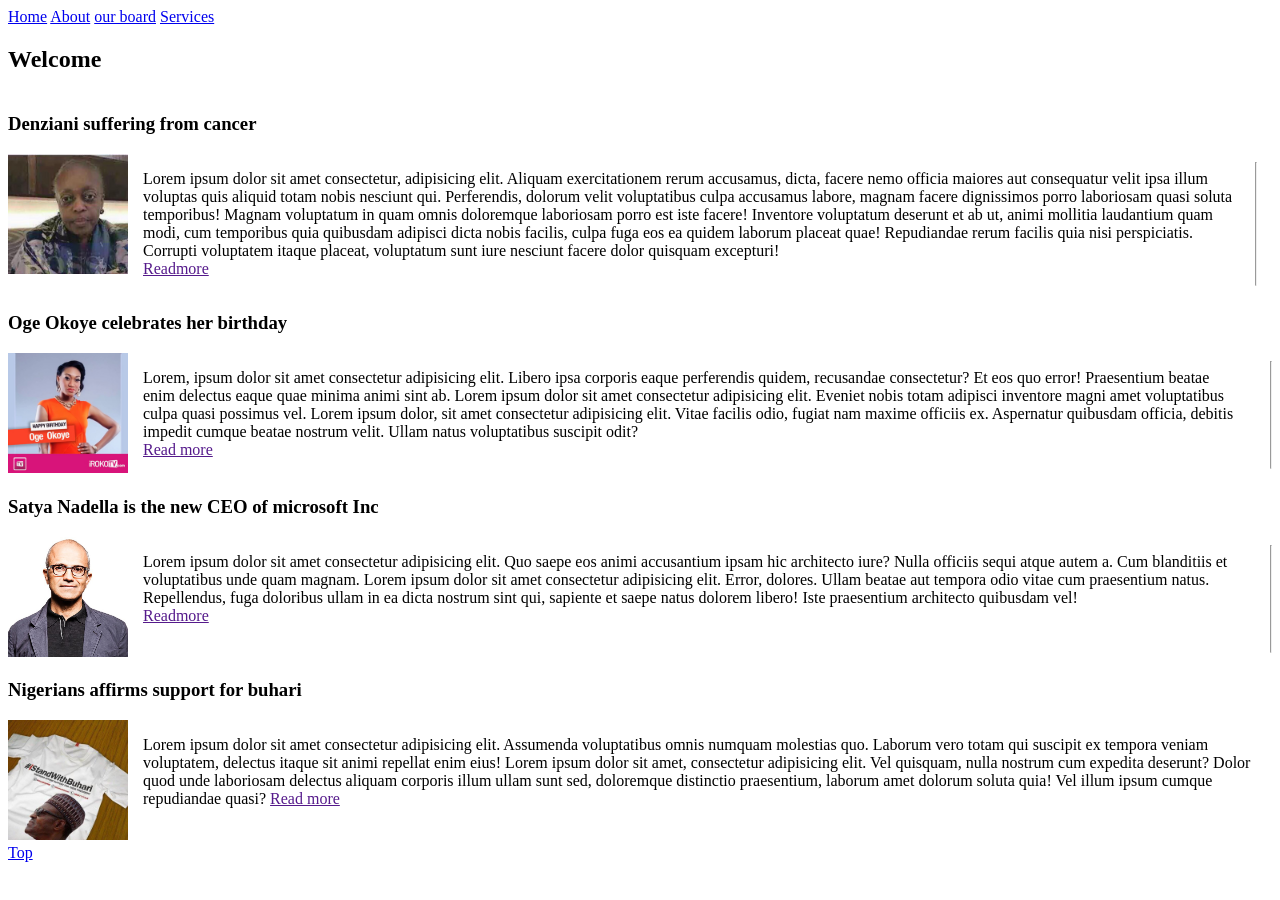
<file: index.html>
<!DOCTYPE html>
<html lang="en">

<head>
    <meta charset="UTF-8">
    <meta name="viewport" content="width=device-width, initial-scale=1.0">
    <title>home</title>
    <link rel="stylesheet" href="style.css">
</head>

<body>

    <a href="index.html">Home</a>
    <a href="about.html">About</a>
    <a href="ourboard.html">our board</a>
    <a href="services.html">Services</a>


    <h2>Welcome</h2>
    <h3>Denziani suffering from cancer</h3>

    <div class="denis">
        <main>
            <img src="./images/denziani.jpg" alt="" width="120" height="120">
        </main>
        <p>
            Lorem ipsum dolor sit amet consectetur, adipisicing elit. Aliquam exercitationem rerum accusamus, dicta,
            facere
            nemo officia maiores aut consequatur velit ipsa illum voluptas quis aliquid totam nobis nesciunt qui.
            Perferendis, dolorum velit voluptatibus culpa accusamus labore, magnam facere dignissimos porro laboriosam
            quasi
            soluta temporibus! Magnam voluptatum in quam omnis doloremque laboriosam porro est iste facere! Inventore
            voluptatum deserunt et ab ut, animi mollitia laudantium quam modi, cum temporibus quia quibusdam adipisci
            dicta
            nobis facilis, culpa fuga eos ea quidem laborum placeat quae! Repudiandae rerum facilis quia nisi
            perspiciatis.
            Corrupti voluptatem itaque placeat, voluptatum sunt iure nesciunt facere dolor quisquam excepturi!
            <br>
            <a href="">Readmore</a>
            <hr>
        </p>
    </div>



    <h3>Oge Okoye celebrates her birthday</h3>

    <div class="oge">
        <main>
            <img src="./images/oge.jpg" alt="" width="120" height="120">
        </main>
        <p>
            Lorem, ipsum dolor sit amet consectetur adipisicing elit. Libero ipsa corporis eaque perferendis quidem,
            recusandae consectetur? Et eos quo error! Praesentium beatae enim delectus eaque quae minima animi sint ab.
            Lorem ipsum dolor sit amet consectetur adipisicing elit. Eveniet nobis totam adipisci inventore magni amet
            voluptatibus culpa quasi possimus vel. Lorem ipsum dolor, sit amet consectetur adipisicing elit. Vitae
            facilis odio, fugiat nam maxime officiis ex. Aspernatur quibusdam officia, debitis impedit cumque beatae
            nostrum velit. Ullam natus voluptatibus suscipit odit?
            <br>
            <a href="">Read more</a>
        </p>
        <br>
        <hr>
    </div>



    <h3>Satya Nadella is the new CEO of microsoft Inc</h3>


    <div class="satya">
        <main>
        <img src="./images/satya.jpg" alt="" width="120" height="120">
        </main>
        <p>
        Lorem ipsum dolor sit amet consectetur adipisicing elit. Quo saepe eos animi accusantium ipsam hic architecto
        iure?
        Nulla officiis sequi atque autem a. Cum blanditiis et voluptatibus unde quam magnam. Lorem ipsum dolor sit amet consectetur adipisicing elit. Error, dolores. Ullam beatae aut tempora odio vitae cum praesentium natus. Repellendus, fuga doloribus ullam in ea dicta nostrum sint qui, sapiente et saepe natus dolorem libero! Iste praesentium architecto quibusdam vel! <br>
        <a href="">Readmore</a>
        </p>
        <hr>
    </div>



    <h3>Nigerians affirms support for buhari</h3>


    <div class="buhari">
        <main>
        <img src="./images/buhari.jpg" alt="" width="120" height="120">
        </main>
        <p>
        Lorem ipsum dolor sit amet consectetur adipisicing elit. Assumenda voluptatibus omnis numquam molestias quo.
        Laborum
        vero totam qui suscipit ex tempora veniam voluptatem, delectus itaque sit animi repellat enim eius! Lorem ipsum dolor sit amet, consectetur adipisicing elit. Vel quisquam, nulla nostrum cum expedita deserunt? Dolor quod unde laboriosam delectus aliquam corporis illum ullam sunt sed, doloremque distinctio praesentium, laborum amet dolorum soluta quia! Vel illum ipsum cumque repudiandae quasi?
        <a href="">Read more</a>
        <br>
        </p>
    </div>


    <a href="#top">Top</a 
</body>
</html>
</file>
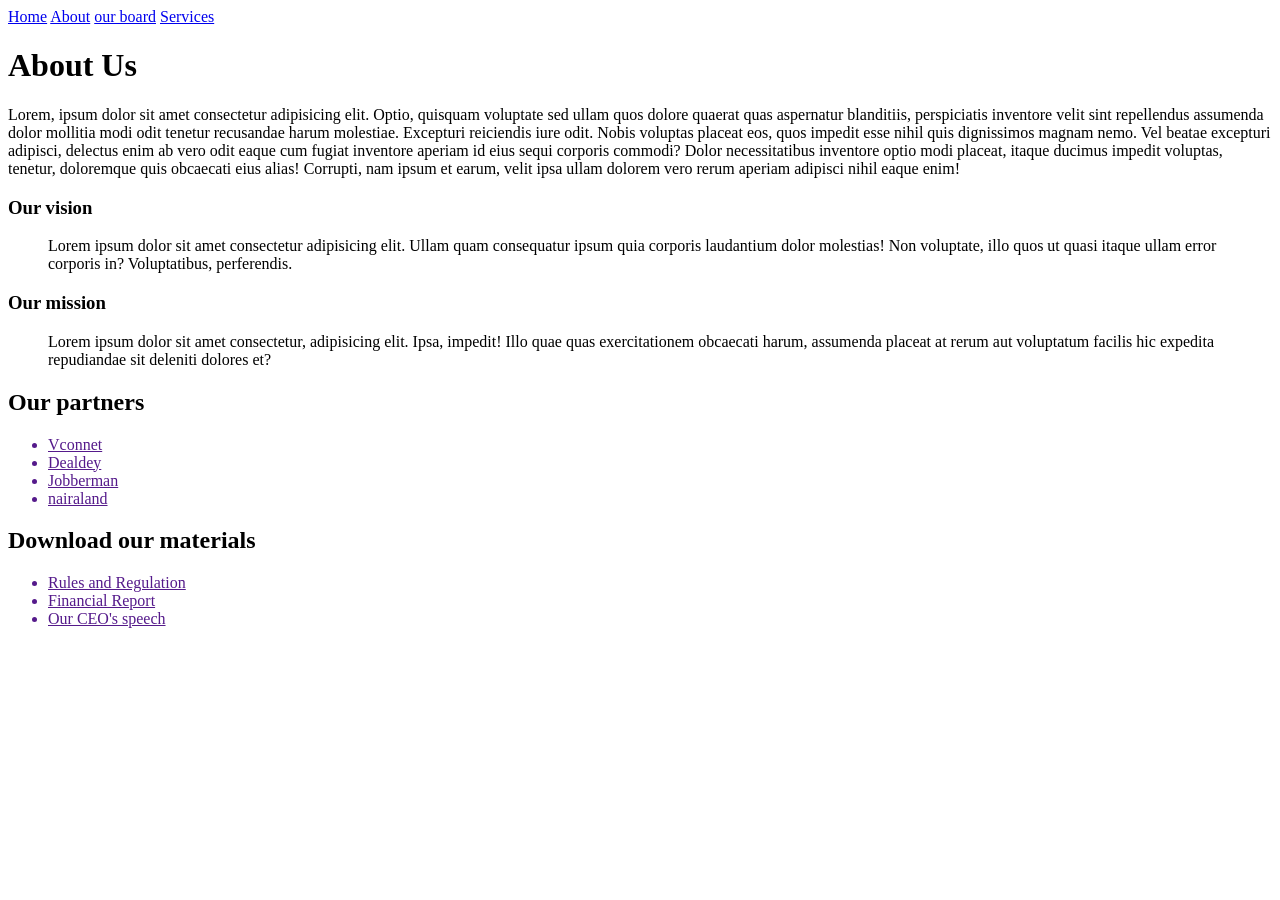
<file: about.html>
<!DOCTYPE html>
<html lang="en">
<head>
    <meta charset="UTF-8">
    <meta name="viewport" content="width=device-width, initial-scale=1.0">
    <title>About</title>
</head>
<body>

    <a href="index.html">Home</a>
    <a href="about.html">About</a>
    <a href="ourboard.html">our board</a>
    <a href="services.html">Services</a>


    
    <h1>About Us</h1>

    <p>
        Lorem, ipsum dolor sit amet consectetur adipisicing elit. Optio, quisquam voluptate sed ullam quos dolore quaerat quas aspernatur blanditiis, perspiciatis inventore velit sint repellendus assumenda dolor mollitia modi odit tenetur recusandae harum molestiae. Excepturi reiciendis iure odit. Nobis voluptas placeat eos, quos impedit esse nihil quis dignissimos magnam nemo. Vel beatae excepturi adipisci, delectus enim ab vero odit eaque cum fugiat inventore aperiam id eius sequi corporis commodi? Dolor necessitatibus inventore optio modi placeat, itaque ducimus impedit voluptas, tenetur, doloremque quis obcaecati eius alias! Corrupti, nam ipsum et earum, velit ipsa ullam dolorem vero rerum aperiam adipisci nihil eaque enim!
    </p>

    <h3>Our vision</h3>
    <blockquote>
        <p>
            Lorem ipsum dolor sit amet consectetur adipisicing elit. Ullam quam consequatur ipsum quia corporis laudantium dolor molestias! Non voluptate, illo quos ut quasi itaque ullam error corporis in? Voluptatibus, perferendis.
        </p>
    </blockquote>

    <h3>Our mission</h3>
    <blockquote>
        <p>
            Lorem ipsum dolor sit amet consectetur, adipisicing elit. Ipsa, impedit! Illo quae quas exercitationem obcaecati harum, assumenda placeat at rerum aut voluptatum facilis hic expedita repudiandae sit deleniti dolores et?
        </p>
    </blockquote>

    <h2>Our partners</h2>
    <ul>
        <a href=""><li>Vconnet</li></a>
        <a href=""><li>Dealdey</li></a>
        <a href=""><li>Jobberman</li></a>
        <a href=""><li>nairaland</li></a>
    </ul>

    <h2>Download our materials</h2>
    <ul>
        <a href=""><li>Rules and Regulation</li></a>
        <a href=""><li>Financial Report</li></a>
        <a href=""><li>Our CEO's speech</li></a>
    </ul>
    
</body>
</html>
</file>
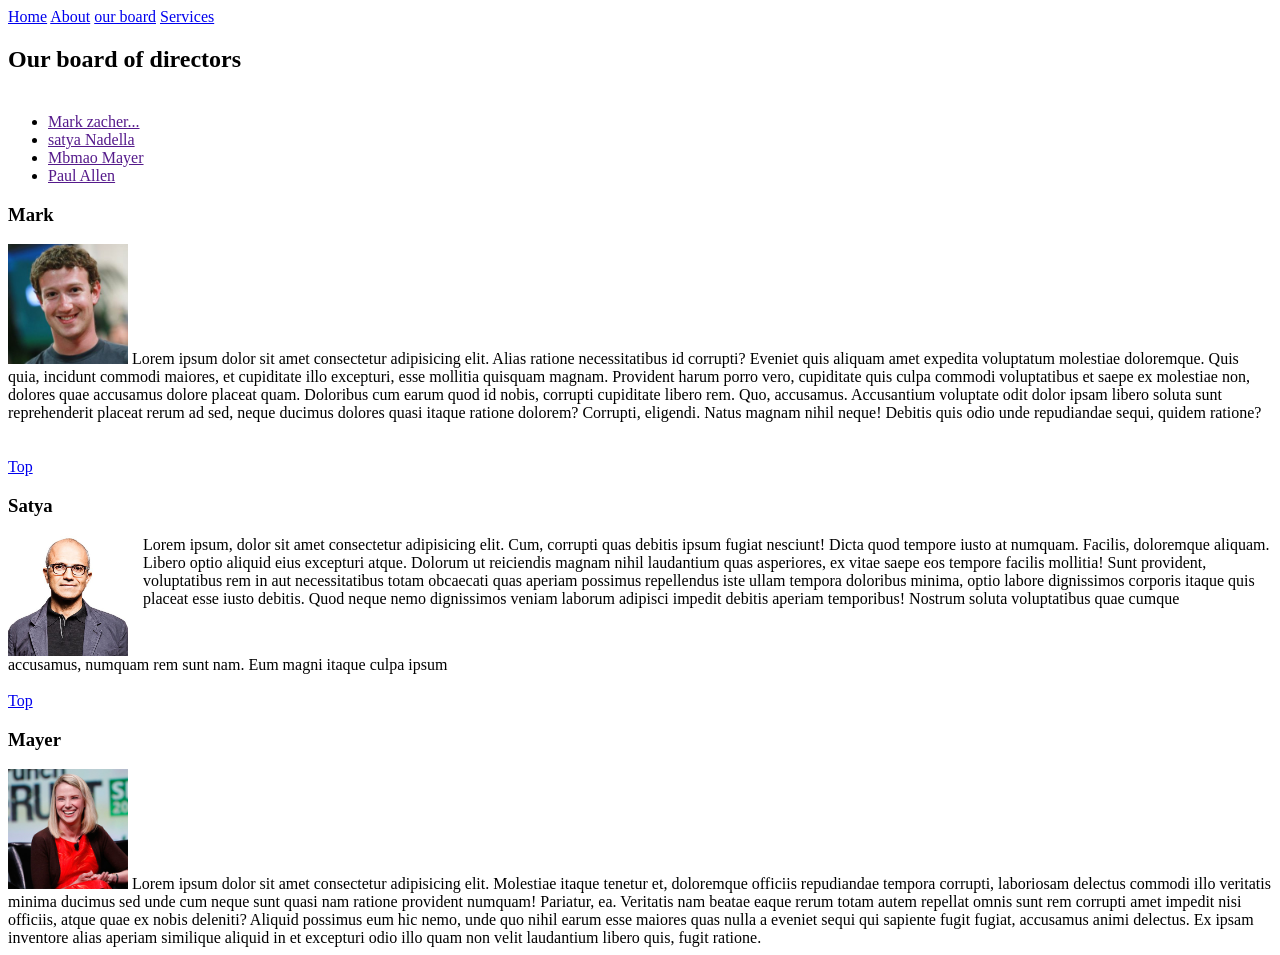
<file: ourboard.html>
<!DOCTYPE html>
<html lang="en">

<head>
    <meta charset="UTF-8">
    <meta name="viewport" content="width=device-width, initial-scale=1.0">
    <title>Document</title>
    <link rel="stylesheet" href="style.css">
</head>

<body>

    <a href="index.html">Home</a>
    <a href="about.html">About</a>
    <a href="ourboard.html">our board</a>
    <a href="services.html">Services</a>

    <h2 id="Our board">Our board of directors</h2>
    <ul>
        <li><a href="">Mark zacher...</a></li>
        <li><a href="">satya Nadella</a></li>
        <li><a href="">Mbmao Mayer</a></li>
        <li><a href="">Paul Allen</a></li>
    </ul>
    <h3>Mark</h3>
    <div class="Mark">
        <img src="./images/mark.jpg" alt="" width="120" height="120">
        Lorem ipsum dolor sit amet consectetur adipisicing elit. Alias ratione necessitatibus id corrupti? Eveniet quis
        aliquam amet expedita voluptatum molestiae doloremque. Quis quia, incidunt commodi maiores, et cupiditate illo
        excepturi, esse mollitia quisquam magnam. Provident harum porro vero, cupiditate quis culpa commodi voluptatibus
        et saepe ex molestiae non, dolores quae accusamus dolore placeat quam. Doloribus cum earum quod id nobis,
        corrupti cupiditate libero rem. Quo, accusamus. Accusantium voluptate odit dolor ipsam libero soluta sunt
        reprehenderit placeat rerum ad sed, neque ducimus dolores quasi itaque ratione dolorem? Corrupti, eligendi.
        Natus magnam nihil neque! Debitis quis odio unde repudiandae sequi, quidem ratione?
    </div>
    <br><br>
    <a href="#top">Top</a>
    <h3>Satya</h3>
    <div class="satya">
        <img src="./images/satya.jpg" alt="" width="120" height="120">
        Lorem ipsum, dolor sit amet consectetur adipisicing elit. Cum, corrupti quas debitis ipsum fugiat nesciunt!
        Dicta
        quod tempore iusto at numquam. Facilis, doloremque aliquam. Libero optio aliquid eius excepturi atque. Dolorum
        ut
        reiciendis magnam nihil laudantium quas asperiores, ex vitae saepe eos tempore facilis mollitia! Sunt provident,
        voluptatibus rem in aut necessitatibus totam obcaecati quas aperiam possimus repellendus iste ullam tempora
        doloribus minima, optio labore dignissimos corporis itaque quis placeat esse iusto debitis. Quod neque nemo
        dignissimos veniam laborum adipisci impedit debitis aperiam temporibus! Nostrum soluta voluptatibus quae cumque
    </div>
    accusamus, numquam rem sunt nam. Eum magni itaque culpa ipsum
    <br><br>
    <a href="#top">Top</a>
    <br>
    <h3>Mayer</h3>
    <div class="Mayer">
        <img src="./images/mayer.jpg" alt="" width="120" height="120">
        Lorem ipsum dolor sit amet consectetur adipisicing elit. Molestiae itaque tenetur et, doloremque officiis
        repudiandae tempora corrupti, laboriosam delectus commodi illo veritatis minima ducimus sed unde cum neque sunt
        quasi nam ratione provident numquam! Pariatur, ea. Veritatis nam beatae eaque rerum totam autem repellat omnis
        sunt
        rem corrupti amet impedit nisi officiis, atque quae ex nobis deleniti? Aliquid possimus eum hic nemo, unde quo
        nihil
        earum esse maiores quas nulla a eveniet sequi qui sapiente fugit fugiat, accusamus animi delectus. Ex ipsam
        inventore alias aperiam similique aliquid in et excepturi odio illo quam non velit laudantium libero quis, fugit
        ratione.
    </div>
</body>

</html>
</file>
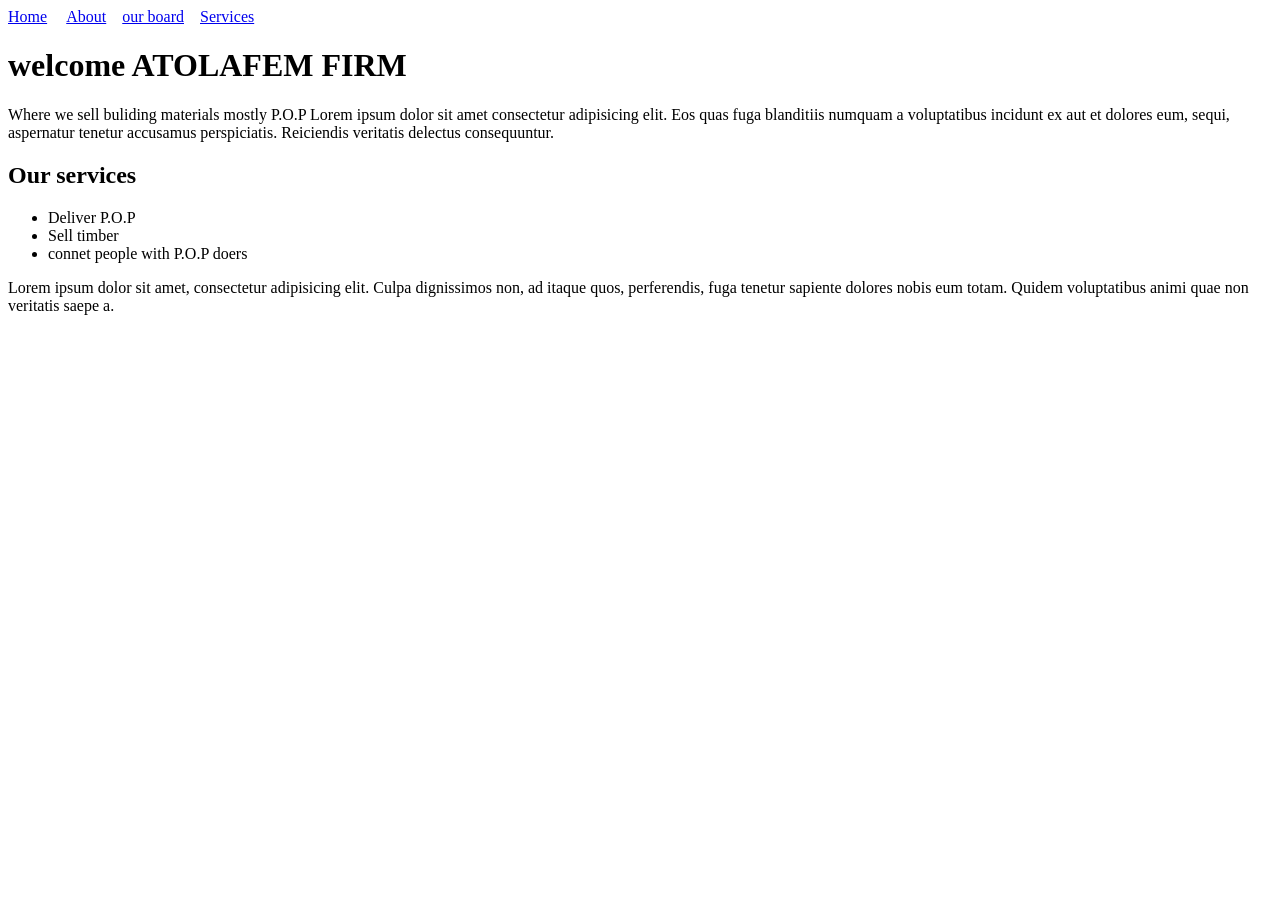
<file: services.html>
<!DOCTYPE html>
<html lang="en">
<head>
    <meta charset="UTF-8">
    <meta name="viewport" content="width=device-width, initial-scale=1.0">
    <title>services</title>
</head>
<body>
    <a href="index.html">Home</a>&nbsp; &nbsp;&nbsp;
    <a href="about.html">About</a>&nbsp;&nbsp;&nbsp;
    <a href="ourboard.html">our board</a>&nbsp;&nbsp;&nbsp;
    <a href="services.html">Services</a>&nbsp;&nbsp;

    <h1>welcome ATOLAFEM FIRM</h1>
    <p>
        Where we sell buliding materials mostly P.O.P
        Lorem ipsum dolor sit amet consectetur adipisicing elit. Eos quas fuga blanditiis numquam a voluptatibus incidunt ex aut et dolores eum, sequi, aspernatur tenetur accusamus perspiciatis. Reiciendis veritatis delectus consequuntur.
    </p>

    <h2>Our services</h2>
    <ul>
        <li>Deliver P.O.P</li>
        <li>Sell timber</li>
        <li>connet people with P.O.P doers</li>
    </ul>

    <p>
        Lorem ipsum dolor sit amet, consectetur adipisicing elit. Culpa dignissimos non, ad itaque quos, perferendis, fuga tenetur sapiente dolores nobis eum totam. Quidem voluptatibus animi quae non veritatis saepe a.
    </p>
</body>
</html>
</file>
<file: style.css>
body h2{
    margin-bottom: 40px;
}
.denis{
    display: flex;
    gap: 15px;
}
.oge{
    display: flex;
    gap: 15px;
}
.satya{
    display: flex;
    gap: 15px;
}
.buhari{
    display: flex;
    gap: 15px;
}

/* MEDIA QUERY FOR RESPONSIVENESS */
@media(max-width: 600px){
    .denis,
    .oge,
    .satya,
    .buhari{
        display: block;
    }
}
@media(max-width: 600px) {
    .Mark,
    .satya,
    .satya,
    .Mayer{
        display: block;
    }  
}
</file>
